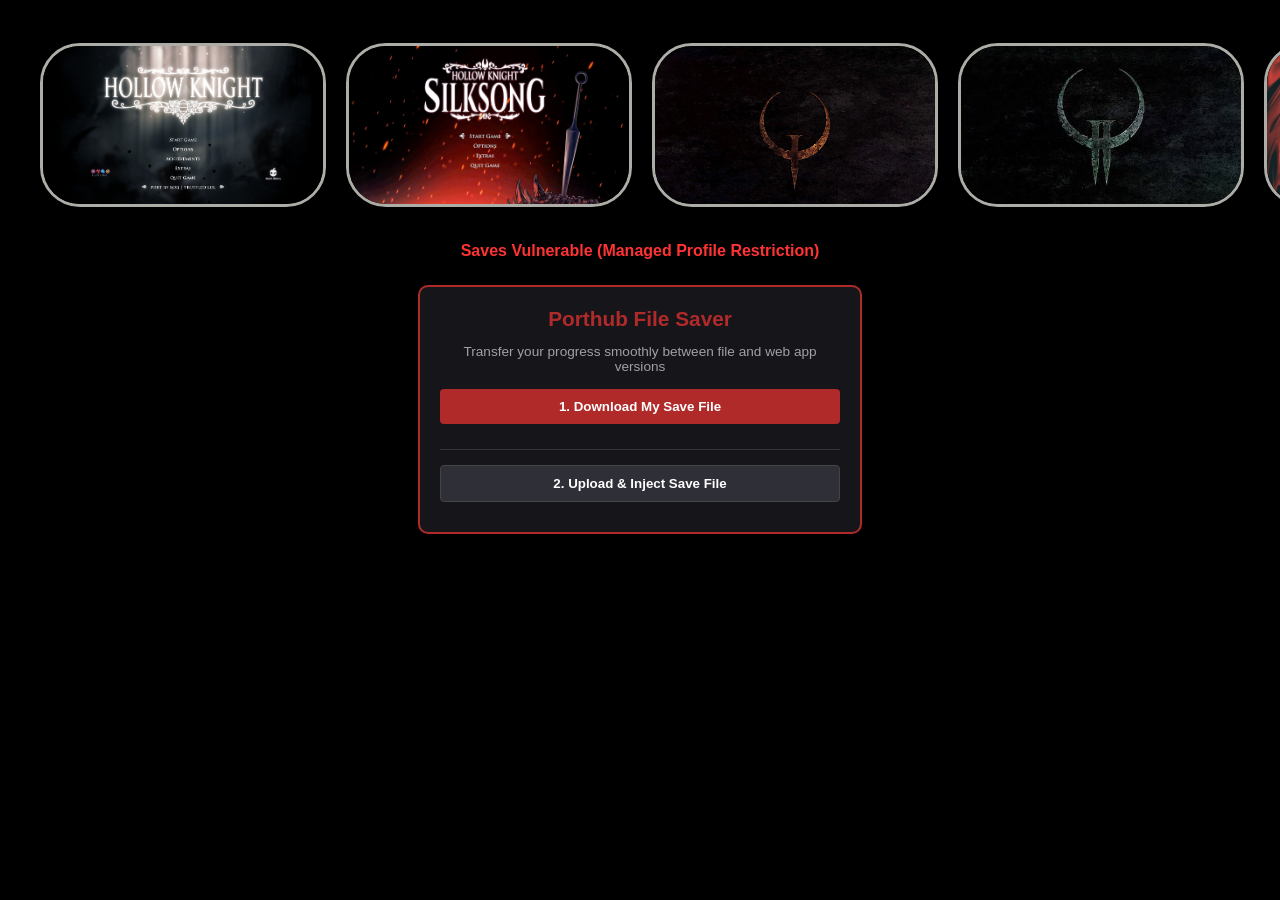
<file: index.html>
<!DOCTYPE html>
<html lang="en">
<head>
    <meta charset="utf-8">
    <title>Porthub</title>
    <link rel="stylesheet" href="style.css">
    <link rel="manifest" href="manifest.json">
    <style>
        .game-grid {
            display: grid;
            grid-template-columns: repeat(5, 1fr); 
            gap: 20px;
            max-width: 1200px;
            margin: 30px auto;
            padding: 0 20px;
            justify-items: center;
            align-items: center;
        }
         .game-grid a {
            display: block;
            width: max-content;
            text-align: center;
        }
        .game-grid img {
            width: 100%;
            max-width: 280px;
            height: auto;
            border-radius: 8px;
            box-shadow: 0 4px 10px rgba(0, 0, 0, 0.3);
            transition: transform 0.2s, box-shadow 0.2s;
        }
        .game-grid img:hover {
            transform: scale(1.04);
            box-shadow: 0 6px 15px rgba(176, 42, 42, 0.4);
        }
        
        @media (max-width: 900px) {
            .game-grid { grid-template-columns: repeat(2, 1fr); }
        }
        @media (max-width: 500px) {
            .game-grid { grid-template-columns: 1fr; }
        }
    </style>
</head>
<body>
    <div class="game-grid">
        <a href="htmls/Hollow_Knight.html"><img src="thumbnails/hollow_knight_title_screen.jpg" alt="Hollow Knight"></a>
        <a href="htmls/Hollow_Knight_Silksong.html"><img src="thumbnails/hollow_knight_silksong_title_screen.jpg" alt="Silksong"></a>
        <a href="https://qwasm.m-h.org.uk/"><img src="thumbnails/quake_title_screen.jpg" alt="Quake 1"></a>
        <a href="https://qwasm2.m-h.org.uk/"><img src="thumbnails/quake_2_title_screen.jpeg" alt="Quake 2"></a>
        <a href="https://telatro.tomcat.sh/"><img src="thumbnails/telatro_title_screen.jpeg" alt="Balatro"></a>
    </div>
    <div id="storage-status" style="padding: 5px; font-weight: bold; color: orange; font-family: sans-serif; text-align: center;">
        Checking Save Protection State...
    </div>
    <div style="background:#16161a; color:#fff; font-family:sans-serif; padding:20px; border:2px solid #b02a2a; border-radius:10px; max-width:400px; margin:20px auto; text-align:center; box-shadow: 0 4px 15px rgba(0,0,0,0.5);">
        <h3 style="color:#b02a2a; margin:0 0 10px 0; font-size:1.3em;">Porthub File Saver</h3>
        <p style="font-size:0.85em; color:#a0a0a5; margin-bottom:15px;">Transfer your progress smoothly between file and web app versions</p>
        
        <!-- EXPORT BUTTON -->
        <button style="background:#b02a2a; color:#fff; border:none; padding:10px 15px; font-weight:bold; cursor:pointer; border-radius:4px; width:100%; margin-bottom:15px;" onclick="exportPorthubSave()">1. Download My Save File</button>
        
        <div style="border-top:1px solid #333; margin:10px 0; padding-top:15px;">
            <!-- IMPORT BUTTON -->
            <input type="file" id="porthubImportFile" accept=".pHubSave" style="display:none;" onchange="importPorthubSave(this)">
            <button style="background:#2f2f37; color:#fff; border:1px solid #444; padding:10px 15px; font-weight:bold; cursor:pointer; border-radius:4px; width:100%;" onclick="document.getElementById('porthubImportFile').click()">2. Upload & Inject Save File</button>
        </div>
    </div>
    <script>
        if (navigator.storage && navigator.storage.persist) {
            navigator.storage.persisted().then((isPersisted) => {
                const statusDiv = document.getElementById("storage-status");
                if (statusDiv) {
                    if (isPersisted) {
                        statusDiv.innerText = "Saves Protected (ChromeOS Wipes Blocked)";
                        statusDiv.style.color = "#00ff00";
                    } else {
                        navigator.storage.persist().then((granted) => {
                            if (granted) {
                                statusDiv.innerText = "Saves Protected (ChromeOS Wipes Blocked)";
                                statusDiv.style.color = "#00ff00";
                            } else {
                                statusDiv.innerText = "Saves Vulnerable (Managed Profile Restriction)";
                                statusDiv.style.color = "#ff3333";
                            }
                        });
                    }
                }
            });
        }

        // Unified Multi-Game Save Scanner (with Hardware Absolute Loop Guard)
        function exportPorthubSave() {
            var databases = ['/idbfs', 'EmscriptenFS', 'hollow_knight'];
            var found = false;
            var alreadyDownloaded = false; 

            databases.forEach(function(dbName) {
                var request = indexedDB.open(dbName);
                request.onsuccess = function(e) {
                    var db = e.target.result;
                    if (!db.objectStoreNames.contains('FILE_DATA')) return;
                    
                    db.transaction('FILE_DATA','readonly').objectStore('FILE_DATA').openCursor().onsuccess = function(evt) {
                        var cursor = evt.target.result;
                        if (cursor) {
                            if (alreadyDownloaded) return;

                            if (cursor.key.includes('user') || cursor.key.includes('.dat')) {
                                found = true;
                                alreadyDownloaded = true; 
                                
                                var rawData = cursor.value.contents ? cursor.value.contents : cursor.value;
                                var blob = new Blob([new Uint8Array(rawData)], {type: "application/octet-stream"});
                                var link = document.createElement('a');
                                link.href = URL.createObjectURL(blob);
                                link.download = cursor.key.replace('/', '') + ".pHubSave";
                                link.click();
                                return; 
                            }
                            cursor.continue();
                        }
                    };
                };
            });
            
            setTimeout(function() { 
                if(!found) alert("No save data found yet. Try entering the game, saving somewhere, and trying again."); 
                else alert("Success!");
            }, 1000);
        }
        function importPorthubSave(input) {
            if (!input.files || !input.files[0]) return; 
            var reader = new FileReader();
            reader.onload = function(e) {
                var bytes = new Uint8Array(e.target.result);
                var databases = ['/idbfs', 'EmscriptenFS', 'hollow_knight'];
                var successCount = 0;
                databases.forEach(function(dbName) {
                    var request = indexedDB.open(dbName);
                    request.onsuccess = function(evt) {
                        var db = evt.target.result;
                        if (!db.objectStoreNames.contains('FILE_DATA')) return;
                        var tx = db.transaction('FILE_DATA', 'readwrite');
                        tx.objectStore('FILE_DATA').put({ contents: bytes, timestamp: Date.now() }, '/user1.dat');
                        tx.objectStore('FILE_DATA').put({ contents: bytes, timestamp: Date.now() }, 'user1.dat');
                        successCount++;
                        if(successCount === 1) {
                            alert("Save Injected Successfully! Close the app and reopen it to load your progress.");
                        }
                    };
                });
            };
            reader.readAsArrayBuffer(input.files[0]);
        }
        document.addEventListener('keydown', function(event) {
            if (event.key === 'F11' || event.code === 'F11') {
                if (!document.fullscreenElement) triggerTrueBorderless();
            }
        });

        window.addEventListener('resize', function() {
            if (window.outerWidth === screen.width && window.outerHeight === screen.height) {
                if (!document.fullscreenElement) triggerTrueBorderless();
            }
        });

        function triggerTrueBorderless() {
            var elem = document.documentElement;
            if (elem.requestFullscreen) { elem.requestFullscreen().catch(err => console.log(err)); } 
            else if (elem.webkitRequestFullscreen) { elem.webkitRequestFullscreen(); }
        }
    </script>
</body>
</html>
</file>
<file: style.css>
﻿body { 
     background-color: #000000;
     text-align: center;
     padding: 5px;
 } 


a {
     border-style: solid;
     border-color: #ACADA6;
     border-width: medium;
     border-radius: 40px;
     text-decoration: none;
     display: inline-block;
     overflow: hidden;
   line-height: 0; 
     font-size: 0; 
}


a:hover { 
     border-color: #FFFFFF;
     cursor: pointer; 
} 


a:active { 
     transform: scale(0.99); 
}
</file>
